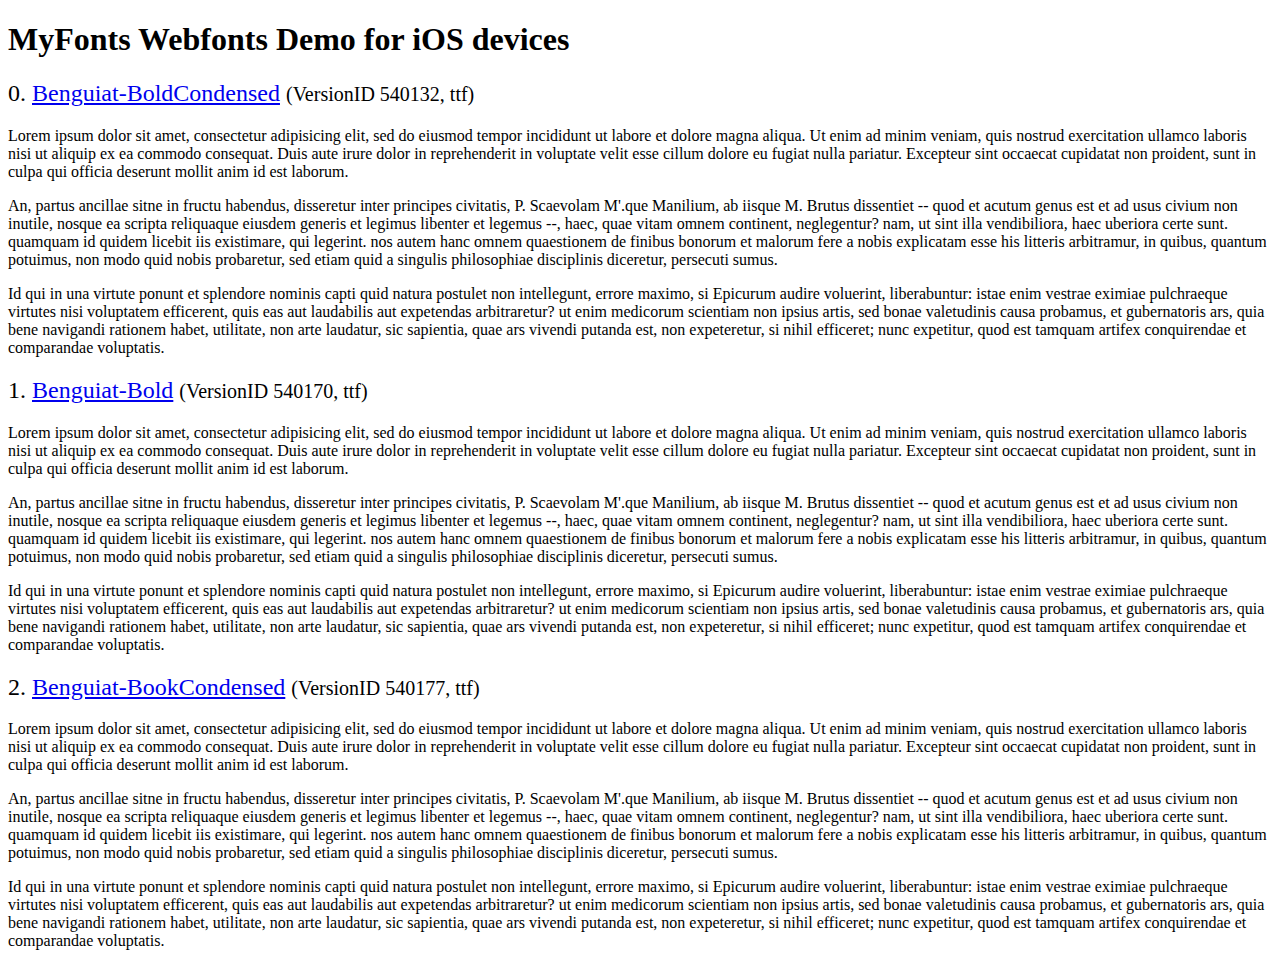
<file: img/webfonts/svg_test.html>
<!DOCTYPE html>
<html>
<head>
<title>MyFonts Webfonts Demo for iOS devices</title>
<meta http-equiv="content-type" content="text/html; charset=utf-8" />

<style type="text/css" media="all">

	h2 {
		 font-weight:normal;
	}

		
	@font-face {
		font-family:"Benguiat-BoldCondensed";
		src:url("33E7E1_0.svg#Benguiat-BoldCondensed") format("svg");
	}
	
	.webfont_0 {
		font-family: Benguiat-BoldCondensed;
	}
		
	@font-face {
		font-family:"Benguiat-Bold";
		src:url("33E7E1_1.svg#Benguiat-Bold") format("svg");
	}
	
	.webfont_1 {
		font-family: Benguiat-Bold;
	}
		
	@font-face {
		font-family:"Benguiat-BookCondensed";
		src:url("33E7E1_2.svg#Benguiat-BookCondensed") format("svg");
	}
	
	.webfont_2 {
		font-family: Benguiat-BookCondensed;
	}
		
</style>

</head>

<body>

<h1>MyFonts Webfonts Demo for iOS devices</h1>


<h2>0. <span class='webfont_0'><a href='//www.myfonts.com/search/style::2099/'>Benguiat-BoldCondensed</a></span>
<small>(VersionID 540132, ttf)</small>
</h2>

<p class='webfont_0'>Lorem ipsum dolor sit amet, consectetur adipisicing elit, sed do eiusmod tempor incididunt ut labore et dolore magna aliqua. Ut enim ad minim veniam, quis nostrud exercitation ullamco laboris nisi ut aliquip ex ea commodo consequat. Duis aute irure dolor in reprehenderit in voluptate velit esse cillum dolore eu fugiat nulla pariatur. Excepteur sint occaecat cupidatat non proident, sunt in culpa qui officia deserunt mollit anim id est laborum.</p>

<p class='webfont_0'>An, partus ancillae sitne in fructu habendus, disseretur inter principes civitatis, P. Scaevolam M'.que Manilium, ab iisque M. Brutus dissentiet -- quod et acutum genus est et ad usus civium non inutile, nosque ea scripta reliquaque eiusdem generis et legimus libenter et legemus --, haec, quae vitam omnem continent, neglegentur? nam, ut sint illa vendibiliora, haec uberiora certe sunt. quamquam id quidem licebit iis existimare, qui legerint. nos autem hanc omnem quaestionem de finibus bonorum et malorum fere a nobis explicatam esse his litteris arbitramur, in quibus, quantum potuimus, non modo quid nobis probaretur, sed etiam quid a singulis philosophiae disciplinis diceretur, persecuti sumus.</p>

<p class='webfont_0'>Id qui in una virtute ponunt et splendore nominis capti quid natura postulet non intellegunt, errore maximo, si Epicurum audire voluerint, liberabuntur: istae enim vestrae eximiae pulchraeque virtutes nisi voluptatem efficerent, quis eas aut laudabilis aut expetendas arbitraretur? ut enim medicorum scientiam non ipsius artis, sed bonae valetudinis causa probamus, et gubernatoris ars, quia bene navigandi rationem habet, utilitate, non arte laudatur, sic sapientia, quae ars vivendi putanda est, non expeteretur, si nihil efficeret; nunc expetitur, quod est tamquam artifex conquirendae et comparandae voluptatis.</p>



<h2>1. <span class='webfont_1'><a href='//www.myfonts.com/search/style::2112/'>Benguiat-Bold</a></span>
<small>(VersionID 540170, ttf)</small>
</h2>

<p class='webfont_1'>Lorem ipsum dolor sit amet, consectetur adipisicing elit, sed do eiusmod tempor incididunt ut labore et dolore magna aliqua. Ut enim ad minim veniam, quis nostrud exercitation ullamco laboris nisi ut aliquip ex ea commodo consequat. Duis aute irure dolor in reprehenderit in voluptate velit esse cillum dolore eu fugiat nulla pariatur. Excepteur sint occaecat cupidatat non proident, sunt in culpa qui officia deserunt mollit anim id est laborum.</p>

<p class='webfont_1'>An, partus ancillae sitne in fructu habendus, disseretur inter principes civitatis, P. Scaevolam M'.que Manilium, ab iisque M. Brutus dissentiet -- quod et acutum genus est et ad usus civium non inutile, nosque ea scripta reliquaque eiusdem generis et legimus libenter et legemus --, haec, quae vitam omnem continent, neglegentur? nam, ut sint illa vendibiliora, haec uberiora certe sunt. quamquam id quidem licebit iis existimare, qui legerint. nos autem hanc omnem quaestionem de finibus bonorum et malorum fere a nobis explicatam esse his litteris arbitramur, in quibus, quantum potuimus, non modo quid nobis probaretur, sed etiam quid a singulis philosophiae disciplinis diceretur, persecuti sumus.</p>

<p class='webfont_1'>Id qui in una virtute ponunt et splendore nominis capti quid natura postulet non intellegunt, errore maximo, si Epicurum audire voluerint, liberabuntur: istae enim vestrae eximiae pulchraeque virtutes nisi voluptatem efficerent, quis eas aut laudabilis aut expetendas arbitraretur? ut enim medicorum scientiam non ipsius artis, sed bonae valetudinis causa probamus, et gubernatoris ars, quia bene navigandi rationem habet, utilitate, non arte laudatur, sic sapientia, quae ars vivendi putanda est, non expeteretur, si nihil efficeret; nunc expetitur, quod est tamquam artifex conquirendae et comparandae voluptatis.</p>



<h2>2. <span class='webfont_2'><a href='//www.myfonts.com/search/style::2101/'>Benguiat-BookCondensed</a></span>
<small>(VersionID 540177, ttf)</small>
</h2>

<p class='webfont_2'>Lorem ipsum dolor sit amet, consectetur adipisicing elit, sed do eiusmod tempor incididunt ut labore et dolore magna aliqua. Ut enim ad minim veniam, quis nostrud exercitation ullamco laboris nisi ut aliquip ex ea commodo consequat. Duis aute irure dolor in reprehenderit in voluptate velit esse cillum dolore eu fugiat nulla pariatur. Excepteur sint occaecat cupidatat non proident, sunt in culpa qui officia deserunt mollit anim id est laborum.</p>

<p class='webfont_2'>An, partus ancillae sitne in fructu habendus, disseretur inter principes civitatis, P. Scaevolam M'.que Manilium, ab iisque M. Brutus dissentiet -- quod et acutum genus est et ad usus civium non inutile, nosque ea scripta reliquaque eiusdem generis et legimus libenter et legemus --, haec, quae vitam omnem continent, neglegentur? nam, ut sint illa vendibiliora, haec uberiora certe sunt. quamquam id quidem licebit iis existimare, qui legerint. nos autem hanc omnem quaestionem de finibus bonorum et malorum fere a nobis explicatam esse his litteris arbitramur, in quibus, quantum potuimus, non modo quid nobis probaretur, sed etiam quid a singulis philosophiae disciplinis diceretur, persecuti sumus.</p>

<p class='webfont_2'>Id qui in una virtute ponunt et splendore nominis capti quid natura postulet non intellegunt, errore maximo, si Epicurum audire voluerint, liberabuntur: istae enim vestrae eximiae pulchraeque virtutes nisi voluptatem efficerent, quis eas aut laudabilis aut expetendas arbitraretur? ut enim medicorum scientiam non ipsius artis, sed bonae valetudinis causa probamus, et gubernatoris ars, quia bene navigandi rationem habet, utilitate, non arte laudatur, sic sapientia, quae ars vivendi putanda est, non expeteretur, si nihil efficeret; nunc expetitur, quod est tamquam artifex conquirendae et comparandae voluptatis.</p>




</body>
</html>
</file>
